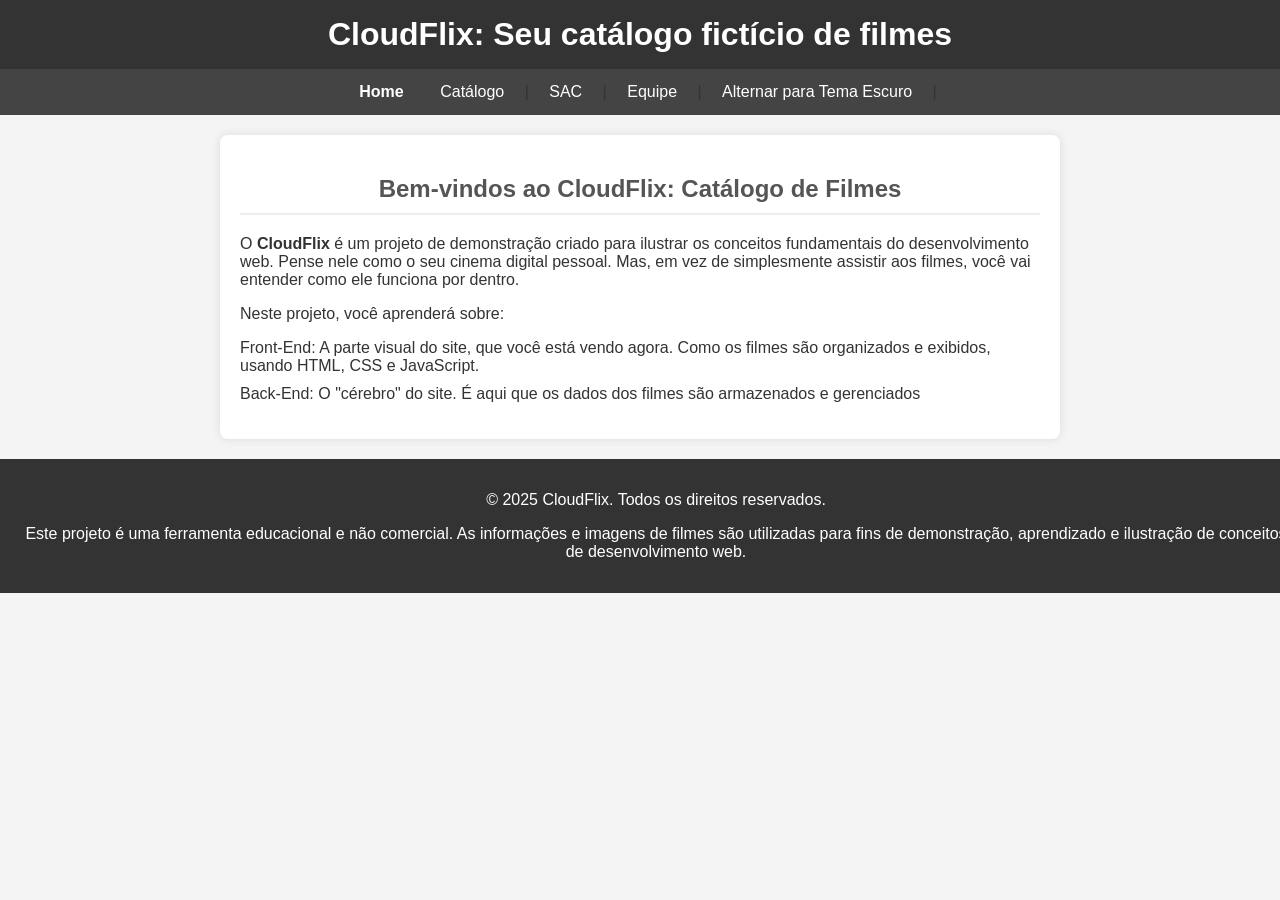
<file: index.html>
<!DOCTYPE html>
<html lang="pt-BR">
<head>
    <meta charset="UTF-8">
    <meta name="viewport" content="width=device-width, initial-scale=1.0">
    <title>CloudFlix</title>
    <style type="text/css">
        @import url("css/estilos.css");
    </style>
</head>
<body> 
    <header>
        <h1>CloudFlix: Seu catálogo fictício de filmes</h1>
    </header>
    <nav>
        <b>Home</b>
        <a href="catalogo.html">Catálogo</a> |
        <a href="sac.html">SAC</a> |
        <a id="nav-equipe" href="equipe.html">Equipe</a> |
        <a id="alternaTema" href="#">Alternar para Tema Escuro</a> |
    </nav>
    <main>
        <h2>Bem-vindos ao CloudFlix: Catálogo de Filmes</h2>
        <p>
            O <strong>CloudFlix</strong> é um projeto de demonstração criado para ilustrar os conceitos fundamentais do desenvolvimento web. Pense nele como o seu cinema digital pessoal. Mas, em vez de simplesmente assistir aos filmes, você vai entender como ele funciona por dentro.
        </p>
        <p>Neste projeto, você aprenderá sobre:</p>
        <ul>
            <li>
                Front-End: A parte visual do site, que você está vendo agora. Como os filmes são organizados e exibidos, usando HTML, CSS e JavaScript.
            </li>
            <li>
                Back-End: O "cérebro" do site. É aqui que os dados dos filmes são armazenados e gerenciados
            </li>
        </ul>
    </main>
    <footer class="texto-do-rodape">
        <p>© 2025 CloudFlix. Todos os direitos reservados.</p>

        <p>Este projeto é uma ferramenta educacional e não comercial. As informações e imagens de filmes são utilizadas para fins de demonstração, aprendizado e ilustração de conceitos de desenvolvimento web.</p>
    </footer>
    <script src="js/tema.js"></script>
</body>
</html>
</file>
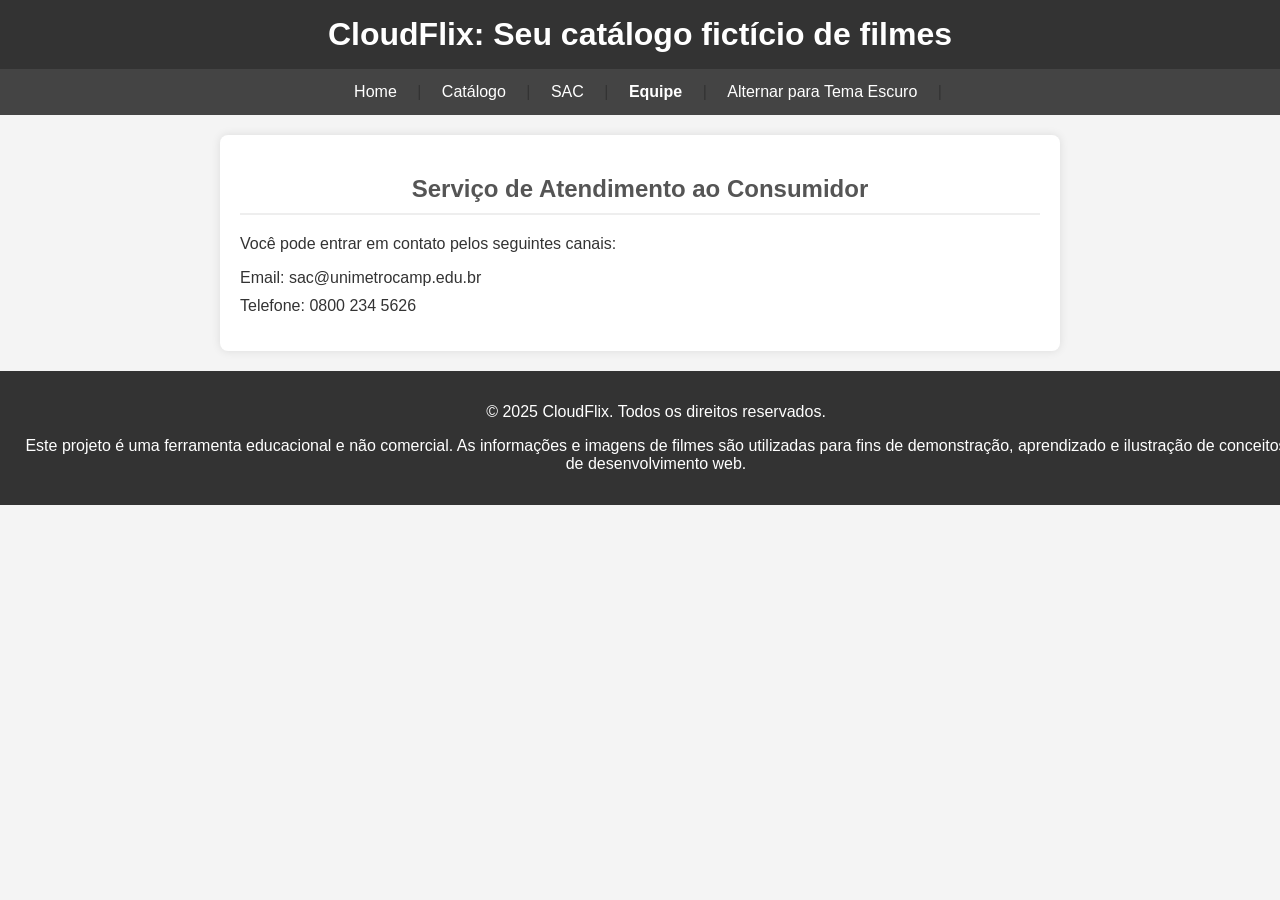
<file: equipe.html>
<!DOCTYPE html>
<html lang="pt-BR">
<head>
    <meta charset="UTF-8">
    <meta name="viewport" content="width=device-width, initial-scale=1.0">
    <title>CloudFlix</title>
    <style type="text/css">
        @import url("css/estilos.css");
    </style>
</head>
<body>
    <header>
        <h1>CloudFlix: Seu catálogo fictício de filmes</h1>
    </header>
    <nav>
        <a href="index.html">Home</a> |
        <a href="catalogo.html">Catálogo</a> |
        <a href="sac.html">SAC</a> |
        <b id="nav-equipe">Equipe</b> |
        <a id="alternaTema" href="#">Alternar para Tema Escuro</a> |
    </nav>
    <main>
        <h2>Serviço de Atendimento ao Consumidor</h2>
        <p>Você pode entrar em contato pelos seguintes canais:</p>
        <ul>
            <li>
                Email: sac@unimetrocamp.edu.br
            </li>
            <li>
                Telefone: 0800 234 5626
            </li>
        </ul>
    </main>
    <footer class="texto-do-rodape">
        <p>© 2025 CloudFlix. Todos os direitos reservados.</p>

        <p>Este projeto é uma ferramenta educacional e não comercial. As informações e imagens de filmes são utilizadas para fins de demonstração, aprendizado e ilustração de conceitos de desenvolvimento web.</p>
    </footer>
    <script src="js/tema.js"></script>
</body>
</html>
</file>
